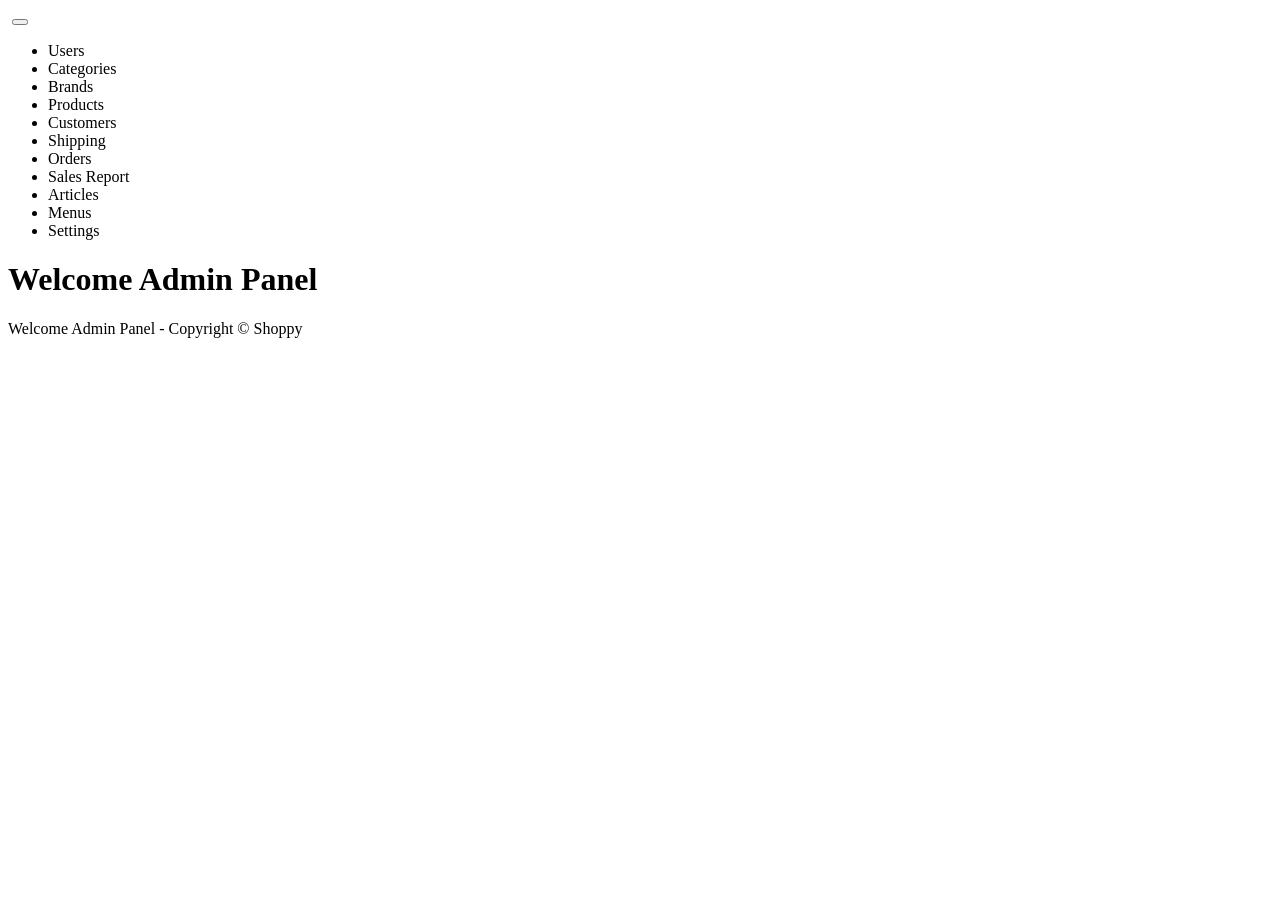
<file: ShoppyProject/ShoppyWebParent/ShoppyBackend/src/main/resources/templates/index.html>
<!DOCTYPE html>
<html xmlns:th="http://www.thymeleaf.org">
<head>
    <!--    <meta charset="UTF-8">-->
    <meta http-equiv="Content-Type" content="text/html; charset = UTF-8">
    <meta name="viewport" content="width=device-width, initial-scale=1.0, minimum-scale=1.0">
    <title>Admin Page</title>

    <link rel="stylesheet" type="text/css" th:href="@{/webjars/bootstrap/4.3.1/css/bootstrap.min.css}">
    <script type="text/javascript" th:src="@{/webjars/jquery/3.4.1/jquery.min.js}"></script>
    <script type="text/javascript" th:src="@{/webjars/bootstrap/4.3.1/js/bootstrap.min.js}"></script>
</head>
<body>
<div class="container-fluid">
    <div>
        <nav class="navbar navbar-expand-lg bg-dark navbar-dark">
            <a class="navbar-brand" th:href="@{/}"> <!--url-link-->
                <img th:src="@{/images/logo.png}"/>
            </a>
            <button class="navbar-toggler" type="button" data-toggle="collapse" data-target="#topNavbar">
                <span class="navbar-toggler-icon"></span>
            </button>
            <div id="topNavbar" class="collapse navbar-collapse">
                <ul class="navbar-nav">
                    <li class="nav-item">
                        <a class="nav-link" th:href="@{/users}">Users</a>
                    </li>
                    <li class="nav-item">
                        <a class="nav-link" th:href="@{/categories}">Categories</a>
                    </li>
                    <li class="nav-item">
                        <a class="nav-link" th:href="@{/brands}">Brands</a>
                    </li>
                    <li class="nav-item">
                        <a class="nav-link" th:href="@{/produccts}">Products</a>
                    </li>
                    <li class="nav-item">
                        <a class="nav-link" th:href="@{/customers}">Customers</a>
                    </li>
                    <li class="nav-item">
                        <a class="nav-link" th:href="@{/shipping}">Shipping</a>
                    </li>
                    <li class="nav-item">
                        <a class="nav-link" th:href="@{/orders}">Orders</a>
                    </li>
                    <li class="nav-item">
                        <a class="nav-link" th:href="@{/report}">Sales Report</a>
                    </li>
                    <li class="nav-item">
                        <a class="nav-link" th:href="@{/articles}">Articles</a>
                    </li>
                    <li class="nav-item">
                        <a class="nav-link" th:href="@{/menus}">Menus</a>
                    </li>
                    <li class="nav-item">
                        <a class="nav-link" th:href="@{/settings}">Settings</a>
                    </li>
                </ul>
            </div>
        </nav>
    </div>
    <div>
        <h1>Welcome Admin Panel</h1>
    </div>
    <div>
        <p>Welcome Admin Panel - Copyright &copy; Shoppy</p>
    </div>
</div>
</body>
</html>
</file>
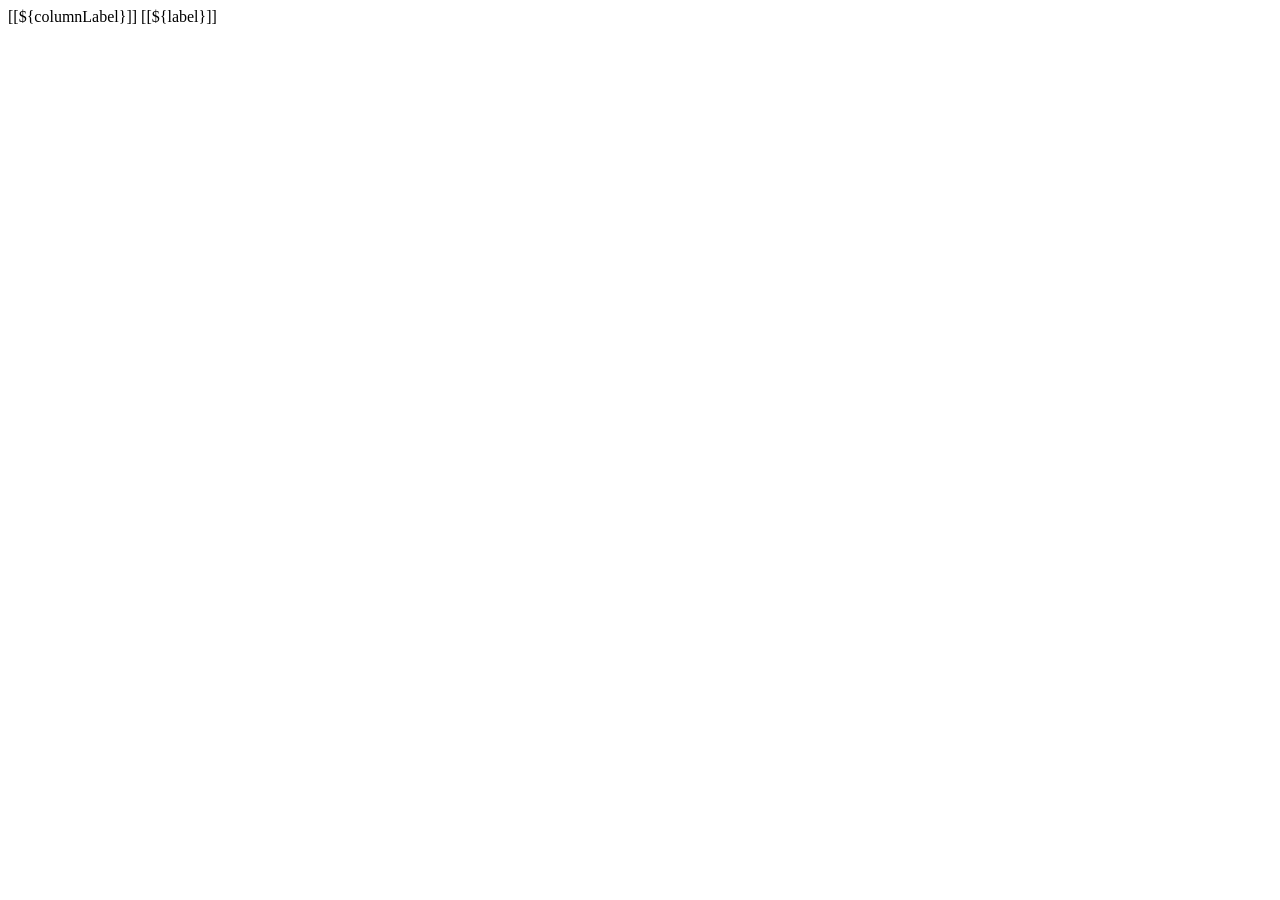
<file: ShoppyProject/ShoppyWebParent/ShoppyBackend/src/main/resources/templates/fragments.html>
<!DOCTYPE html>
<html xmlns:th="http://www.thymeleaf.org">
<head>
    <meta charset="ISO-8859-1">
</head>
<body>
<!--    fragment column sorting-->
<th th:fragment="column_link(fieldName, columnLabel)">
    <a class="text-white"
       th:href="@{'/users/page/' + ${currentPage} + '?sortField=' + ${fieldName}  +'&sortDir=' + ${sortField != fieldName ? sortDir : reverseSortDir} + ${keyword != null ? '&keyword=' + keyword : ''}}">
        [[${columnLabel}]]
    </a>
    <span th:if="${sortField == fieldName}"
          th:class="${sortDir == 'asc' ? 'fas fa-sort-up' : 'fas fa-sort-down'}"></span>
</th>
<!--    fragment column sorting-->

<!--		fragment pagination				-->
<a th:fragment="page_link(pageNum, label)"
   class="page-link"
   th:href="@{'/users/page/' + ${pageNum} + '?sortField=' + ${sortField} + '&sortDir=' + ${sortDir} + ${keyword != null ? '&keyword=' + keyword : ''}}">
    [[${label}]]
</a>
<!--		fragment pagination				-->

</body>
</html>
</file>
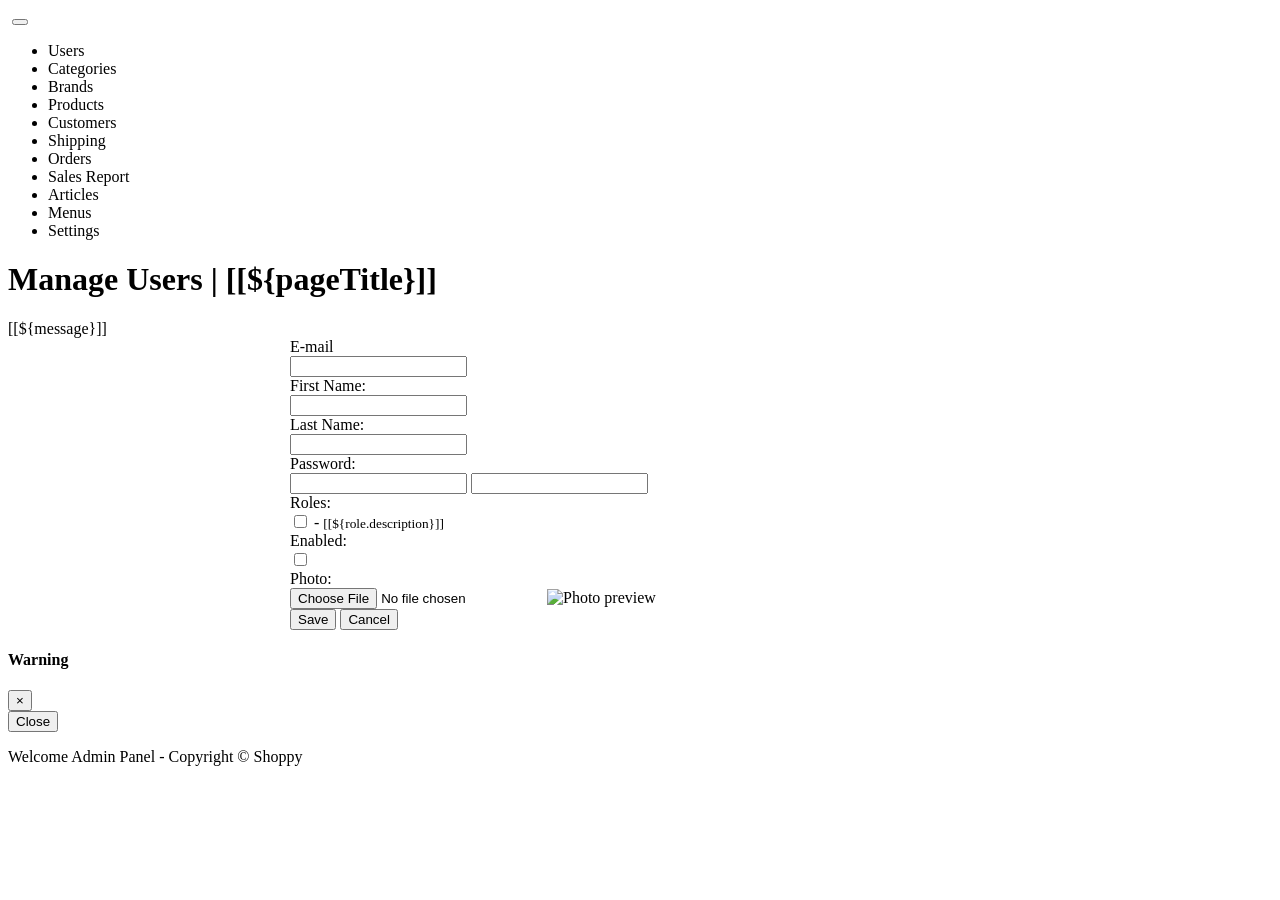
<file: ShoppyProject/ShoppyWebParent/ShoppyBackend/src/main/resources/templates/user_form.html>
<!DOCTYPE html>
<html xmlns:th="http://www.thymeleaf.org">
<head>
    <!--    <meta charset="UTF-8">-->
    <meta http-equiv="Content-Type" content="text/html; charset = UTF-8">
    <meta name="viewport" content="width=device-width, initial-scale=1.0, minimum-scale=1.0">
    <title>[[${pageTitle}]]</title>

    <link rel="stylesheet" type="text/css" th:href="@{/webjars/bootstrap/4.3.1/css/bootstrap.min.css}">
    <script type="text/javascript" th:src="@{/webjars/jquery/3.4.1/jquery.min.js}"></script>
    <script type="text/javascript" th:src="@{/webjars/bootstrap/4.3.1/js/bootstrap.min.js}"></script>
</head>
<body>
<div class="container-fluid">
    <div>
        <nav class="navbar navbar-expand-lg bg-dark navbar-dark">
            <a class="navbar-brand" th:href="@{/}"> <!--url-link-->
                <img th:src="@{/images/logo.png}"/>
            </a>
            <button class="navbar-toggler" type="button" data-toggle="collapse" data-target="#topNavbar">
                <span class="navbar-toggler-icon"></span>
            </button>
            <div id="topNavbar" class="collapse navbar-collapse">
                <ul class="navbar-nav">
                    <li class="nav-item">
                        <a class="nav-link" th:href="@{/users}">Users</a>
                    </li>
                    <li class="nav-item">
                        <a class="nav-link" th:href="@{/categories}">Categories</a>
                    </li>
                    <li class="nav-item">
                        <a class="nav-link" th:href="@{/brands}">Brands</a>
                    </li>
                    <li class="nav-item">
                        <a class="nav-link" th:href="@{/products}">Products</a>
                    </li>
                    <li class="nav-item">
                        <a class="nav-link" th:href="@{/customers}">Customers</a>
                    </li>
                    <li class="nav-item">
                        <a class="nav-link" th:href="@{/shipping}">Shipping</a>
                    </li>
                    <li class="nav-item">
                        <a class="nav-link" th:href="@{/orders}">Orders</a>
                    </li>
                    <li class="nav-item">
                        <a class="nav-link" th:href="@{/report}">Sales Report</a>
                    </li>
                    <li class="nav-item">
                        <a class="nav-link" th:href="@{/articles}">Articles</a>
                    </li>
                    <li class="nav-item">
                        <a class="nav-link" th:href="@{/menus}">Menus</a>
                    </li>
                    <li class="nav-item">
                        <a class="nav-link" th:href="@{/settings}">Settings</a>
                    </li>
                </ul>
            </div>
        </nav>
    </div>
    <div>
        <h1>Manage Users | [[${pageTitle}]]</h1>
    </div>
    <div th:if="${message != null}" class="alert alert-success text-center">
        [[${message}]]
    </div>
    <form th:action="@{/users/save}" method="post" th:object="${user}" onsubmit="return checkEmailIsUnique(this)"
          enctype="multipart/form-data"
          style="max-width: 700px; margin: 0 auto">
        <input type="hidden" th:field="*{id}">
        <div class="border border-secondary rounded p-3">
            <div class="form-group row">
                <label class="col-sm-4 col-form-label">E-mail</label>
                <div class="col-sm-8">
                    <input type="email" class="form-control" th:field="*{email}" required minlength="8" maxlength="128">
                </div>
            </div>

            <div class="form-group row">
                <label class="col-sm-4 col-form-label">First Name:</label>
                <div class="col-sm-8">
                    <input type="text" class="form-control" th:field="*{firstName}" required minlength="2"
                           maxlength="45"/>
                </div>
            </div>

            <div class="form-group row">
                <label class="col-sm-4 col-form-label">Last Name:</label>
                <div class="col-sm-8">
                    <input type="text" class="form-control" th:field="*{lastName}" required minlength="2"
                           maxlength="45"/>
                </div>
            </div>

            <div class="form-group row">
                <label class="col-sm-4 col-form-label">Password:</label>
                <div class="col-sm-8">
                    <input th:if="${user.id == null}" type="password" class="form-control" th:field="*{password}" minlength="8"
                           maxlength="20" required/>
                    <input th:if="${user.id != null}" type="password" class="form-control" th:field="*{password}" minlength="8"
                           maxlength="20" />
                </div>
            </div>
            <div class="form-group row">
                <label class="col-sm-4 col-form-label">Roles:</label>
                <div class="col-sm-8">
                    <th:block th:each="role : ${listRoles}">
                        <input type="checkbox" th:field="*{roles}"
                               th:text="${role.name}"
                               th:value="${role.id}"
                               class="m-2"
                        />
                        - <small>[[${role.description}]]</small>
                        <br/>
                    </th:block>
                </div>
            </div>

            <div class="form-group row">
                <label class="col-sm-4 col-form-label">Enabled:</label>
                <div class="col-sm-8">
                    <input type="checkbox" th:field="*{enabled}"/>
                </div>
            </div>

            <div class="form-group row">
                <label class="col-sm-4 col-form-label">Photo:</label>
                <div class="col-sm-8">
                    <input type="hidden" th:field="*{photos}"/>
                    <input id="fileImage" name="fileImg" class="mb-2" accept="image/png, image/jpeg" type="file"/>
                    <img id="thumbnail" class="img-fluid" style="width: 100px" alt="Photo preview" th:src="@{ ${user.getPhotosImagePath} }"/>

                </div>
            </div>

            <div class="text-center">
                <input type="submit" value="Save" class="btn btn-primary m-3">
                <input id="buttonCancel" type="button" value="Cancel" class="btn btn-secondary">
            </div>
        </div>
    </form>
    <!--dialog-->
    <div class="modal fade text-center" id="modalDialog">
        <div class="modal-dialog">
            <div class="modal-content">
                <div class="modal-header">
                    <h4 class="modal-title" id="modalTitle">Warning</h4>
                    <button type="button" class="close" data-dismiss="modal">&times;</button>
                </div>
                <div class="modal-body">
                    <span id="modalBody"></span>
                </div>
                <div class="modal-footer">
                    <button type="button" class="btn btn-danger" data-dismiss="modal">Close</button>
                </div>
            </div>
        </div>
    </div>
    <!--dialog-->
    <div class="text-center">
        <p>Welcome Admin Panel - Copyright &copy; Shoppy</p>
    </div>
</div>
<script type="text/javascript">
    $(document).ready(function () {
        $("#buttonCancel").on("click", function () {
            window.location = "[[@{/users}]]"
        })

        $("#fileImage").change(function () {
            fileSize = this.files[0].size;
            if (fileSize > 1024*1024) {
                this.setCustomValidity("You must choose an image less than 1MB")
                this.reportValidity()
            } else {
                this.setCustomValidity("")
                showImageThumbnail(this)
            }
        })
    })

    function checkEmailIsUnique(form) {

        url = "[[@{/users/check_email}]]";
        userId = $('#id').val();
        userEmail = $("#email").val();
        csrfValue = $("input[name='_csrf']").val()
        params = {id: userId, email: userEmail, _csrf: csrfValue};

        $.post(url, params, function (response) {
            // alert('Response from server: ' + response);
            if (response == 'OK') {
                form.submit();
            } else if (response == 'Duplicated') {
                showModalDialog("Warning", "Someone taked this email: " + userEmail);
                // alert("Someone taked this email: " + userEmail);
            } else {
                showModalDialog("Error", "Unknow resp from server");
            }
        }).fail(function () {
            showModalDialog("Error", "Could not connect to the server");
        });
        return false;

        function showModalDialog(title, message) {
            $("#modalTitle").text(title);
            $("#modalBody").text(message);
            $("#modalDialog").modal();

        }
    }

    function showImageThumbnail(fileInput) {
        var file = fileInput.files[0];
        var reader = new FileReader();
        reader.onload = function (e) {
            $("#thumbnail").attr("src", e.target.result);
        }
        reader.readAsDataURL(file);
    }
</script>
</body>
</html>
</file>
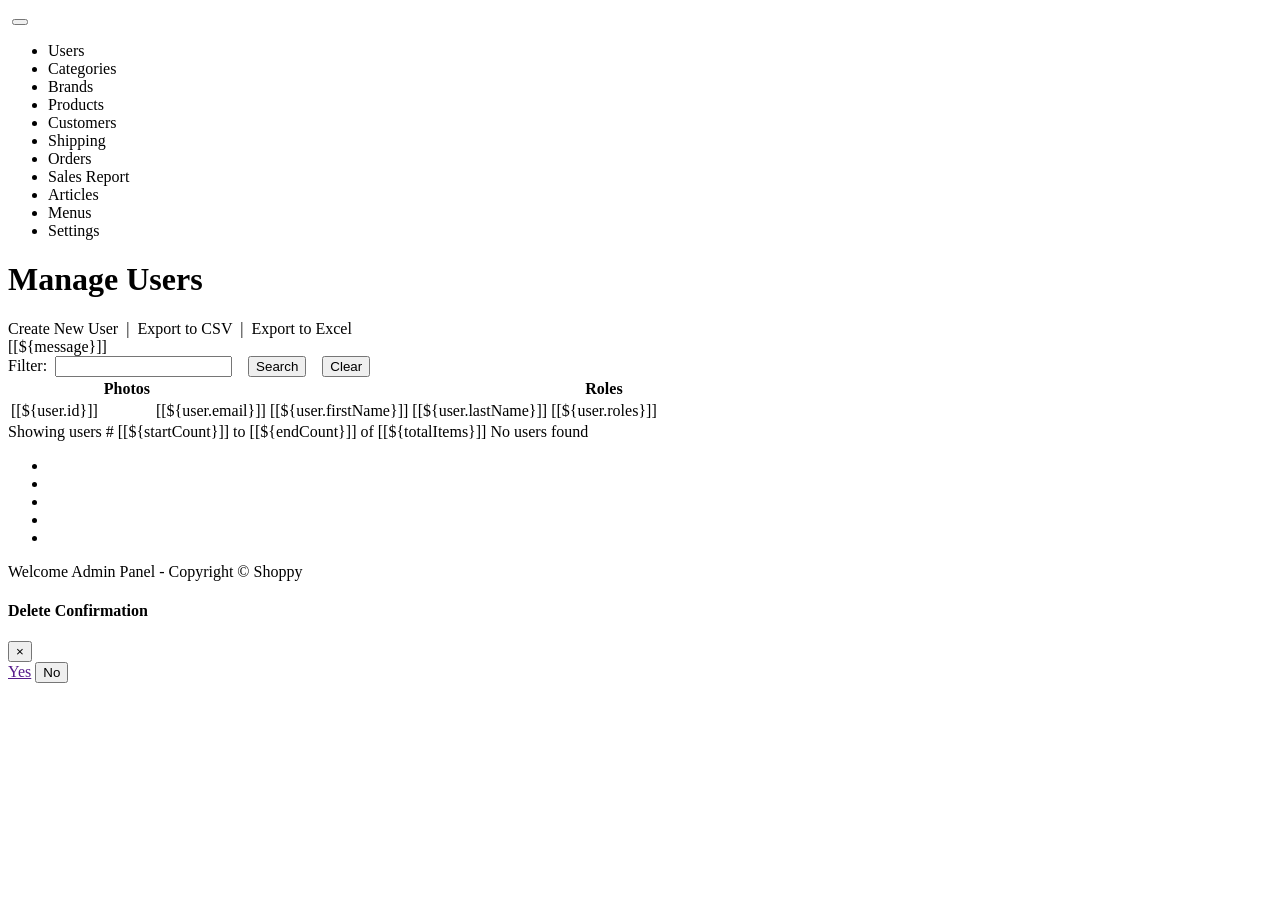
<file: ShoppyProject/ShoppyWebParent/ShoppyBackend/src/main/resources/templates/users.html>
<!DOCTYPE html>
<html xmlns:th="http://www.thymeleaf.org">
<head>
    <!--    <meta charset="UTF-8">-->
    <meta http-equiv="Content-Type" content="text/html; charset = UTF-8">
    <meta name="viewport" content="width=device-width, initial-scale=1.0, minimum-scale=1.0">
    <title>Admin Page</title>

    <link rel="stylesheet" type="text/css" th:href="@{/webjars/bootstrap/4.3.1/css/bootstrap.min.css}">
    <link rel="stylesheet" type="text/css" th:href="@{/style.css}">
    <link rel="stylesheet" type="text/css" th:href="@{/fontawesome/all.css}">
    <!--<link rel="stylesheet" type="text/css" href="https://cdnjs.cloudflare.com/ajax/libs/font-awesome/5.11.2/css/all.css">-->
    <script type="text/javascript" th:src="@{/webjars/jquery/3.4.1/jquery.min.js}"></script>
    <script type="text/javascript" th:src="@{/webjars/bootstrap/4.3.1/js/bootstrap.min.js}"></script>
</head>
<body>
<div class="container-fluid">
    <div>
        <nav class="navbar navbar-expand-lg bg-dark navbar-dark">
            <a class="navbar-brand" th:href="@{/}"> <!--url-link-->
                <img th:src="@{/images/logo.png}"/>
            </a>
            <button class="navbar-toggler" type="button" data-toggle="collapse" data-target="#topNavbar">
                <span class="navbar-toggler-icon"></span>
            </button>
            <div id="topNavbar" class="collapse navbar-collapse">
                <ul class="navbar-nav">
                    <li class="nav-item">
                        <a class="nav-link" th:href="@{/users}">Users</a>
                    </li>
                    <li class="nav-item">
                        <a class="nav-link" th:href="@{/categories}">Categories</a>
                    </li>
                    <li class="nav-item">
                        <a class="nav-link" th:href="@{/brands}">Brands</a>
                    </li>
                    <li class="nav-item">
                        <a class="nav-link" th:href="@{/products}">Products</a>
                    </li>
                    <li class="nav-item">
                        <a class="nav-link" th:href="@{/customers}">Customers</a>
                    </li>
                    <li class="nav-item">
                        <a class="nav-link" th:href="@{/shipping}">Shipping</a>
                    </li>
                    <li class="nav-item">
                        <a class="nav-link" th:href="@{/orders}">Orders</a>
                    </li>
                    <li class="nav-item">
                        <a class="nav-link" th:href="@{/report}">Sales Report</a>
                    </li>
                    <li class="nav-item">
                        <a class="nav-link" th:href="@{/articles}">Articles</a>
                    </li>
                    <li class="nav-item">
                        <a class="nav-link" th:href="@{/menus}">Menus</a>
                    </li>
                    <li class="nav-item">
                        <a class="nav-link" th:href="@{/settings}">Settings</a>
                    </li>
                </ul>
            </div>
        </nav>
    </div>
    <div>
        <h1>Manage Users</h1>
        <a th:href="@{users/new}">Create New User</a>
        &nbsp;|&nbsp;
        <a th:href="@{/users/export/csv}">Export to CSV</a>
        &nbsp;|&nbsp;
        <a th:href="@{/users/export/excel}">Export to Excel</a>
    </div>
    <div th:if="${message != null}" class="alert alert-success text-center">
        [[${message}]]
    </div>

    <div>
        <form th:action="@{/users/page/1}" class="form-inline m-3">
            <input type="hidden" name="sortField" th:value="${sortField}">
            <input type="hidden" name="sortDir" th:value="${sortDir}">
            Filter:&nbsp;
            <input class="form-control" type="search" name="keyword" th:value="${keyword}" required>
            &nbsp;&nbsp;
            <input class="btn btn-primary" type="submit" value="Search">
            &nbsp;&nbsp;
            <input class="btn btn-secondary" type="button" value="Clear" onclick="clearFilter()">

        </form>
    </div>

    <div>
        <table class="table table-bordered table-striped table-hover table-responsive-xl">
            <thead class="thead-dark">
            <tr>
                <th th:replace="fragments :: column_link('id', 'User ID')"></th>
                <th>Photos</th>
                <th th:replace="fragments :: column_link('email', 'E-mail')"></th>
                <th th:replace="fragments :: column_link('firstName', 'First Name')"></th>
                <th th:replace="fragments :: column_link('lastName', 'Last Name')"></th>
                <th>Roles</th>
                <th th:replace="fragments :: column_link('enabled', 'Enabled')"></th>
                <th></th>
            </tr>
            </thead>
            <tbody>
            <tr th:each="user : ${listUsers}">
                <td>[[${user.id}]]</td>
                <td>
                    <span th:if="${user.photos == null}" class="fas fa-portrait fa-3x icon-silver"></span>
                    <img style="width: 50px" th:if="${user.photos != null}" th:src="@{ ${user.getPhotosImagePath} }"/>
                </td>
                <td>[[${user.email}]]</td>
                <td>[[${user.firstName}]]</td>
                <td>[[${user.lastName}]]</td>
                <td>[[${user.roles}]]</td>
                <td>
                    <a th:if="${user.enabled == true}" class="fas fa-check-circle fa-2x icon-green"
                       th:href="@{'/users/' + ${user.id} + '/enabled/false'}" title="Disable user"></a>
                    <a th:if="${user.enabled == false}" class="fas fa-times-circle fa-2x icon-dark"
                       th:href="@{'/users/' + ${user.id} + '/enabled/true'}" title="Enable user"></a>
                </td>
                <td>
                    <a class="fas fa-edit fa-2x icon-green" th:href="@{'/users/edit/' + ${user.id}}"
                       title="Edit this user"></a>
                    &nbsp;
                    <a class="link-delete fas fa-trash fa-2x icon-dark" th:href="@{'/users/delete/' + ${user.id}}"
                       th:thisUserId="${user.id}"
                       title="Delete this user"></a>
                </td>
            </tr>
            </tbody>
        </table>
    </div>

    <div class="text-center m-1">
        <span th:if="${totalItems > 0}">Showing users # [[${startCount}]] to [[${endCount}]] of [[${totalItems}]]</span>
        <span th:unless="${totalItems > 0}">No users found</span>
    </div>

    <div th:if="${totalPages > 1}">
        <nav>
            <ul class="pagination justify-content-center">
                <li th:class="${currentPage > 1 ? 'page-item' : 'page-item disabled'}">
                    <a th:replace="fragments :: page_link(1, 'First')"></a>
                </li>
                <li th:class="${currentPage > 1 ? 'page-item' : 'page-item disabled'}">
                    <a th:replace="fragments :: page_link(${currentPage - 1}, 'Previous')"></a>
                </li>

                <li th:each="i : ${#numbers.sequence(1, totalPages)}"
                    th:class="${currentPage != i ? 'page-item': 'page-item active'}">
                    <a th:replace="fragments :: page_link(${i}, ${i})"></a>
                </li>


                <li th:class="${currentPage < totalPages ? 'page-item' : 'page-item disabled'}">
                    <a th:replace="fragments :: page_link(${currentPage + 1}, 'Next')"></a>
                </li>

                <li th:class="${currentPage < totalPages ? 'page-item' : 'page-item disabled'}">
                    <a th:replace="fragments :: page_link(${totalPages}, 'Last')"></a>
                </li>
            </ul>
        </nav>
    </div>

    <div class="text-center">
        <p>Welcome Admin Panel - Copyright &copy; Shoppy</p>
    </div>

    <!--dialog-->
    <div class="modal fade text-center" id="modalDialog">
        <div class="modal-dialog">
            <div class="modal-content">
                <div class="modal-header">
                    <h4 class="modal-title" id="modalTitle">Delete Confirmation</h4>
                    <button type="button" class="close" data-dismiss="modal">&times;</button>
                </div>
                <div class="modal-body">
                    <span id="modalBody"></span>
                </div>
                <div class="modal-footer">
                    <a id="modalYesBtn" class="btn btn-success" href="">Yes</a>
                    <button type="button" class="btn btn-danger" data-dismiss="modal">No</button>
                </div>
            </div>
        </div>
    </div>
    <!--dialog-->
</div>
<script type="text/javascript">
    $(document).ready(function () {
        $(".link-delete").on("click", function (e) {
            e.preventDefault();
            userId = $(this).attr("thisUserId");
            $("#modalYesBtn").attr("href", $(this).attr("href"));
            $("#modalBody").text("Are you sure deleting this user with ID: " + userId);
            $("#modalDialog").modal();
        })
    })
    function clearFilter() {
        window.location = "[[@{/users}]]";
    }
</script>
</body>
</html>
</file>
